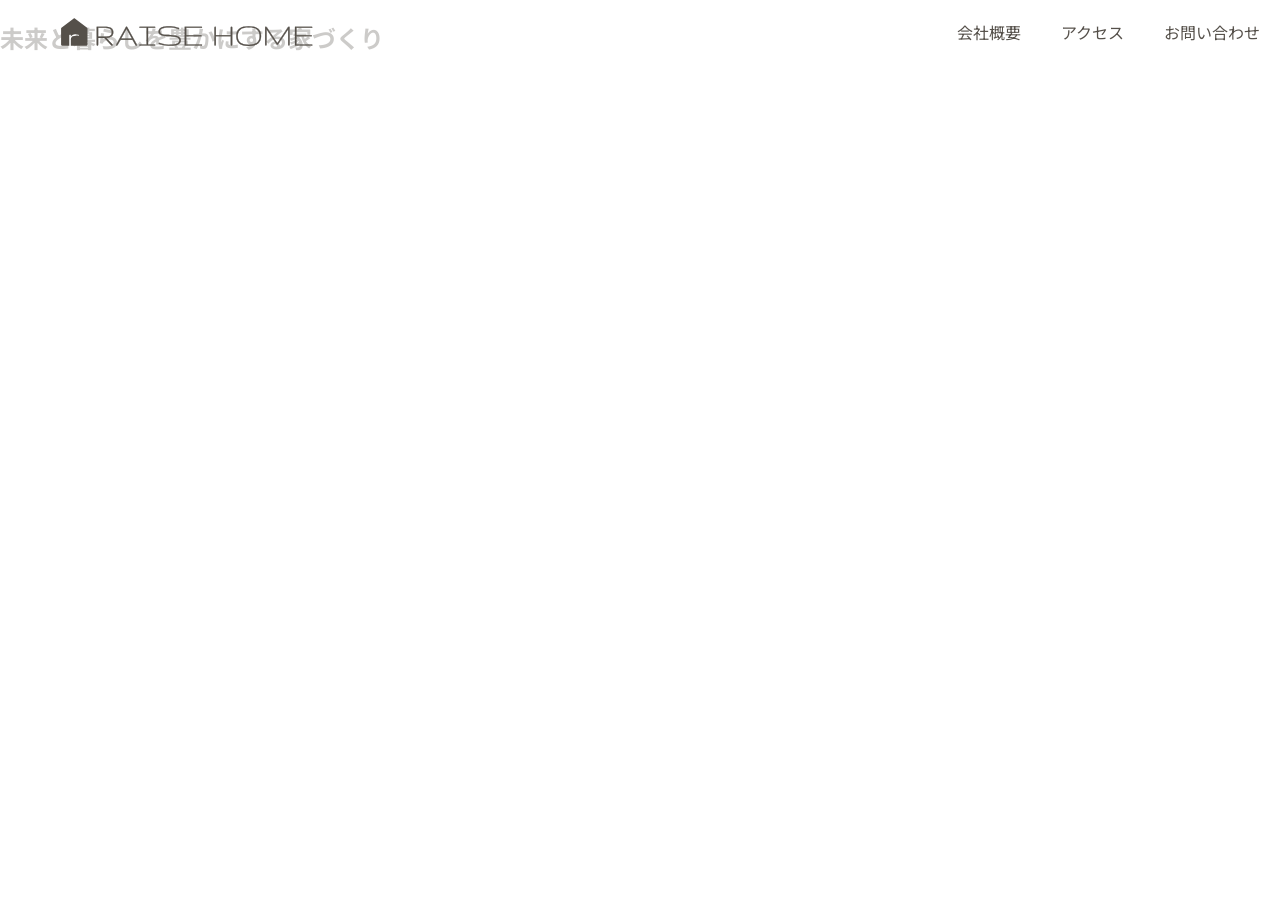
<file: contact/index.html>
<!DOCTYPE html>
<html lang="ja">
<head>
  <meta charset="UTF-8">
  <meta name="viewport" content="width=device-width, initial-scale=1.0">
  <title>お問い合わせ | RAISE HOME 未来と暮らしを豊かにする家づくり</title>
  <meta name="description" content="RAISE HOMEの公式サイトです。未来と暮らしを豊かにする家づくりをモットーに、住み良い暮らしをご提案します。" />
  <!-- og -->
  <meta property="og:title" content="RAISE HOME 未来と暮らしを豊かにする家づくり" />
  <meta property="og:description" content="RAISE HOMEの公式サイトです。未来と暮らしを豊かにする家づくりをモットーに、住み良い暮らしをご提案します。" />
  <meta property="og:image" content="/assets/img/common/ogp.jpg">
  <meta property="og:image:alt" content="未来と暮らしを豊かにする家づくりをモットーに、住み良い暮らしをご提案します。">
  <meta property="og:locale" content="ja_JP">
  <meta property="og:type" content="website" />
  <meta name="twitter:card" content="summary_large_image">
  <meta property="og:url" content="/index.html" />

  <!-- css -->
  <link rel="stylesheet" href="/assets/css/style.css">

  <!-- JavaScript -->

  <!-- フォント -->
<link rel="preconnect" href="https://fonts.googleapis.com">
<link rel="preconnect" href="https://fonts.gstatic.com" crossorigin>
<link href="https://fonts.googleapis.com/css2?family=Noto+Sans+JP:wght@100..900&display=swap" rel="stylesheet">
<link href="https://fonts.googleapis.com/css2?family=Gruppo&display=swap" rel="stylesheet">

  <!-- ファビコン -->
  <link rel="icon" href="/favicon.ico" sizes="32x32">
  <link rel="icon" href="/favicon.svg" type="image/svg+xml">
  <link rel="apple-touch-icon" href="/apple-touch-icon.png">
</head>


<body class="p-home l-wrapper">
  <header class="l-header">
    <div class="l-header__inner">
      <p class="l-header__logo">
        <a href="/">
          <img src="/assets/images/common/logo.svg" alt="RAISE HOME" width="255" height="28">
        </a>
      </p>
      <nav class="l-header-nav">
        <ul class="l-header-nav__list">
          <li class="l-header-nav__item"><a class="l-header-nav__link" href="/company/">会社概要</a></li>
          <li class="l-header-nav__item"><a class="l-header-nav__link" href="/access/">アクセス</a></li>
          <li class="l-header-nav__item"><a class="l-header-nav__link" href="/contact/">お問い合わせ</a></li>
        </ul>

      </nav>
    </div>
  </header>

  <div class="l-main">
    <main class="p-home__main">
      <section class="p-hero">
        <div class="p-hero__inner">
          <h2 class="p-hero__title">未来と暮らしを豊かにする家づくり</h2>
        </div>
      </section>
    </main>

  </div>
</body>
</html>
</file>
<file: assets/css/style.css>
@charset "UTF-8";
/* ==========================================================================
  Global
========================================================================== */
/* ==========================================================================
  Foundation
========================================================================== */
/* base
  ----------------------------------------------------------------- */
:root {
  --color-Black: #333333;
  --color-Gray: #55504A;
  --color-White: #ffffff;
  --color-Orange: #F7B000;
}

*,
::after,
::before {
  box-sizing: border-box;
}

img {
  max-width: 100%;
  height: auto;
}

body {
  color: var(--color-Gray);
  font-family: "Noto Sans JP", sans-serif;
  font-style: normal;
  line-height: normal;
  font-weight: 400;
  margin: 0;
}

body.is-fixed {
  overflow: hidden;
  position: fixed;
  width: 100%;
}

/* ==========================================================================
  Layout
========================================================================== */
/* header
  ----------------------------------------------------------------- */
.l-header {
  position: fixed;
  top: 0;
  left: 0;
  width: 100%;
  z-index: 3;
  background-color: rgba(255, 255, 255, 0.7);
  transition: background-color 0.4s ease;
}
.l-header.is-active {
  background-color: transparent;
}
.l-header.is-active .l-header__logo {
  opacity: 0;
  transform: translateY(-4px);
  pointer-events: none;
}
.l-header__inner {
  max-width: 1440px;
  margin-inline: auto;
  display: flex;
  justify-content: space-between;
  align-items: center;
}
.l-header__logo {
  flex-shrink: 0;
  margin: 0 0 0 60px;
  width: 254.074px;
  height: 28px;
  opacity: 1;
  transform: translateY(0);
  transition: opacity 0.4s ease, transform 0.4s ease;
}
@media screen and (max-width: 834px) {
  .l-header__logo {
    margin-left: 27px;
  }
}
@media screen and (max-width: 768px) {
  .l-header__logo {
    margin-left: 20px;
  }
}
@media screen and (max-width: 375px) {
  .l-header__logo {
    width: 228.667px;
    height: 25.2px;
  }
}
@media screen and (max-width: 319px) {
  .l-header__logo {
    flex-shrink: 1;
    margin: 0 8px;
  }
}
.l-header__logo-link {
  display: block;
}
.l-header__logo-link:hover {
  transition: all 0.3s ease;
  opacity: 0.8;
}

.l-header-nav {
  display: block;
}
@media screen and (max-width: 768px) {
  .l-header-nav {
    position: fixed;
    top: 0;
    right: 0;
    width: 252px;
    height: 100vh;
    background-color: rgba(255, 255, 255, 0.9);
    transform: translateX(100%); /* ← 画面外 */
    transition: transform 0.4s ease;
    backface-visibility: hidden;
    will-change: transform;
  }
  .l-header-nav.is-active {
    transform: translateX(0);
  }
}
.l-header-nav__list {
  display: flex;
  align-items: center;
  padding: 0;
  margin: 0;
  list-style: none;
}
@media screen and (max-width: 768px) {
  .l-header-nav__list {
    flex-direction: column;
    row-gap: 8px;
    margin-top: 99px;
  }
}
.l-header-nav__item {
  margin: 0;
}
@media screen and (max-width: 768px) {
  .l-header-nav__item {
    width: 172px;
  }
}
.l-header-nav__link {
  display: block;
  color: var(--color-Gray);
  font-family: "Noto Sans JP", sans-serif;
  font-style: normal;
  line-height: normal;
  font-weight: 400;
  font-size: 16px;
  line-height: 1.625;
  font-weight: 400;
  text-decoration: none;
  text-align: center;
  padding: 19px 20px;
}
@media screen and (max-width: 768px) {
  .l-header-nav__link {
    font-size: 18px;
    line-height: 1.5;
    text-align: left;
    padding: 16px 32px;
  }
}
.l-header-nav__link:hover {
  background-color: var(--color-White);
  transition: all 0.3s ease;
}
.l-header-nav__link--contact {
  background-color: var(--color-Gray);
  color: var(--color-White);
}
.l-header-nav__link--contact:hover {
  background-color: var(--color-Orange);
}

.l-wrapper {
  overflow: hidden;
}

/* ==========================================================================
  Component
========================================================================== */
/* ハンバーガーメニューボタン
  ----------------------------------------------------------------- */
.c-hamburger-button {
  display: none;
  width: 56px;
  height: 56px;
  padding: 0px 16px;
  justify-content: center;
  align-items: center;
  border: none;
  background-color: var(--color-Gray);
  z-index: 3;
}
@media screen and (max-width: 768px) {
  .c-hamburger-button {
    display: block;
  }
}
.c-hamburger-button__line {
  position: relative;
  font-size: 0;
  background-color: var(--color-White);
  display: block;
  width: 100%;
  height: 2px;
}
.c-hamburger-button__line::before, .c-hamburger-button__line::after {
  content: "";
  position: absolute;
  background-color: var(--color-White);
  display: block;
  left: 0;
  width: 100%;
  height: 2px;
  transition: all 0.3s ease;
}
.c-hamburger-button__line::before {
  top: -10px;
}
.c-hamburger-button__line::after {
  bottom: -10px;
}
.c-hamburger-button.is-active .c-hamburger-button__line {
  background-color: transparent;
}
.c-hamburger-button.is-active .c-hamburger-button__line::before {
  top: 0;
  transform: rotate(45deg);
}
.c-hamburger-button.is-active .c-hamburger-button__line::after {
  bottom: 0;
  transform: rotate(-45deg);
}

/* ==========================================================================
  Project
========================================================================== */
.p-home-main-visual {
  height: 100vh;
  max-height: 835px;
  overflow: hidden;
  position: relative;
}
.p-home-main-visual .swiper {
  width: 100%;
  height: 100%;
}
.p-home-main-visual .swiper-wrapper {
  height: 100%;
}
.p-home-main-visual .swiper-slide {
  height: 100%;
  display: flex;
  justify-content: center;
  align-items: center;
}
.p-home-main-visual .swiper-slide img {
  width: 100%;
  height: 100%;
  object-fit: cover;
  object-position: center;
  max-height: 835px;
}

/* ==========================================================================
  Utility
========================================================================== */
</file>
